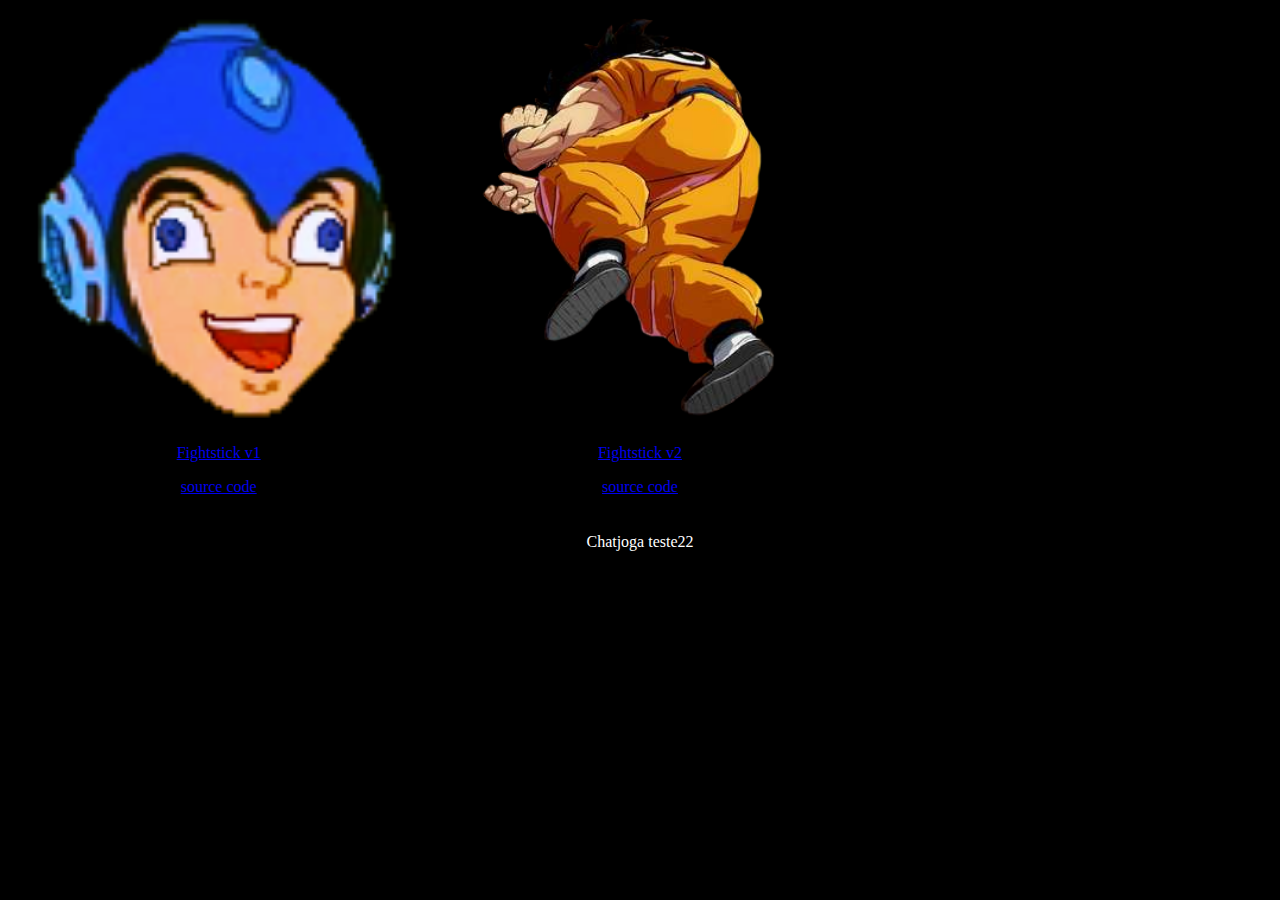
<file: index.html>
<!DOCTYPE html>
<html>
<script src="https://code.jquery.com/jquery-1.7.1.min.js"></script>
<style>
* {
  box-sizing: border-box;
}
.preload { visibility: hidden; }
.column {
  float: left;
  width: 33.33%;
  padding: 5px;
}

/* Clearfix (clear floats) */
.row::after {
  content: "";
  clear: both;
  display: table;
}
</style>
<script>
$(window).load(function() {
    $('.preload').attr('src', function(i,a){
        $(this).attr('src','')
            .removeClass('preload')
            .attr('src',a);
    });
});
</script> 
 <head></head>
  <body style="background-color:black; color:white;">
	<div class="row preload">
		<div class="column">
			<a href="stick8bit_v1">
			<img src ="img/megaDERP.png" style="width:100%">
			<p><center>Fightstick v1</center></p>
			</a>
			<a href="stick8bit_v1/source">
			<p><center>source code</center></p>
			</a>
		</div>
		<div class="column">
			<a href="stick8bit_v2">
			<img src ="img/Emote1.png" style="width:100%">
			<p><center>Fightstick v2</center></p>
			</a>
			<a href="stick8bit_v2/source">
			<p><center>source code</center></p>
			</a>
		</div>
	</div>
	
			<p><center>Chatjoga teste22</center></p>
</body>
</html>
</file>
